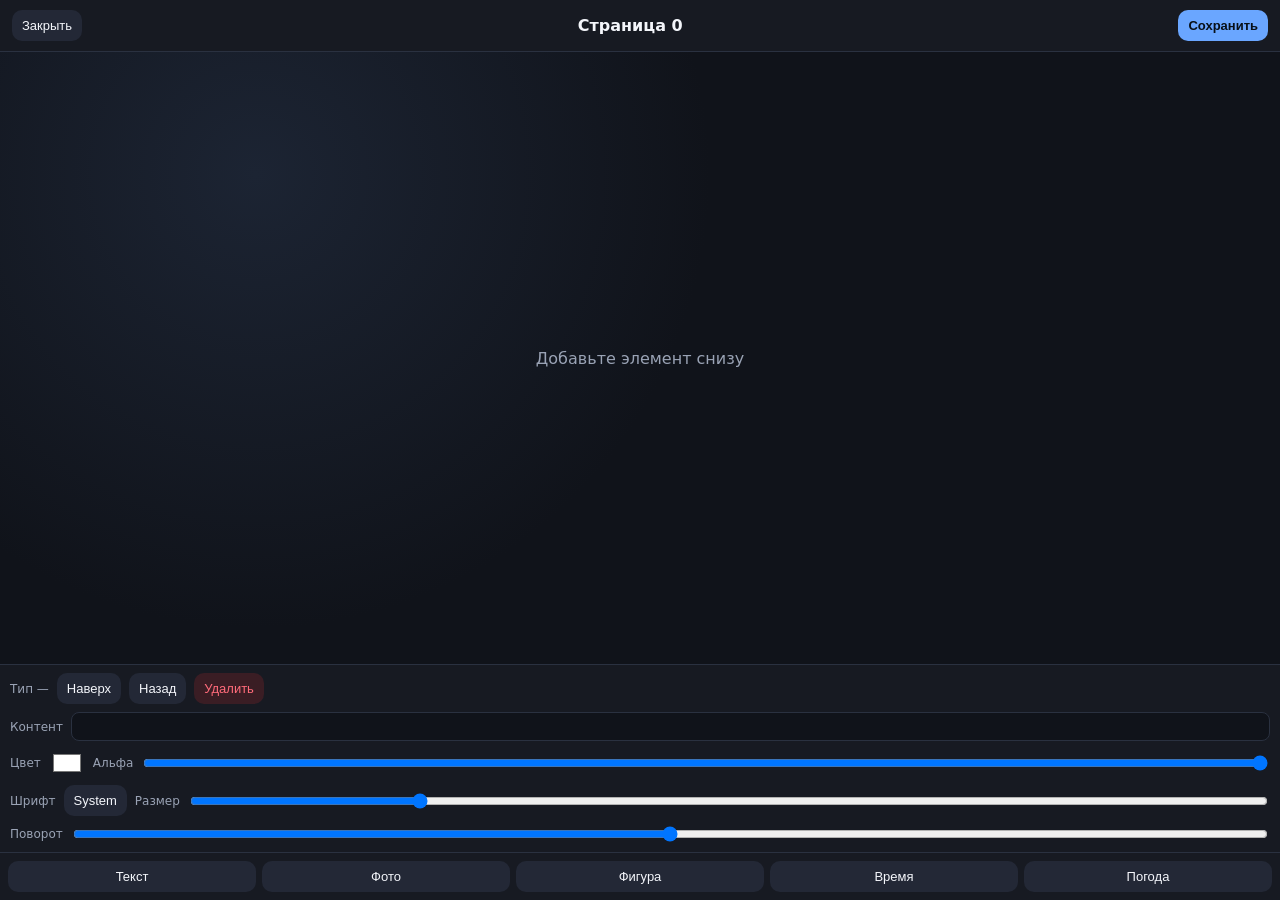
<file: SpringBoardWidgetDesigner/layout/Library/Application Support/SBWidgetDesigner/editor/index.html>
<!DOCTYPE html>
<html lang="ru">
<head>
  <meta charset="utf-8" />
  <meta name="viewport" content="width=device-width, initial-scale=1, viewport-fit=cover, user-scalable=no" />
  <title>Widget Designer</title>
  <link rel="stylesheet" href="editor.css" />
</head>
<body>
  <div id="app">
    <header class="topbar">
      <button id="btnClose" type="button">Закрыть</button>
      <div class="title">Страница <span id="pageLabel">0</span></div>
      <button id="btnSave" type="button" class="primary">Сохранить</button>
    </header>

    <div class="workspace">
      <canvas id="stage"></canvas>
      <div id="emptyHint">Добавьте элемент снизу</div>
    </div>

    <section class="props" id="props">
      <div class="props-row">
        <label>Тип <span id="elType">—</span></label>
        <button id="btnFront" type="button">Наверх</button>
        <button id="btnBack" type="button">Назад</button>
        <button id="btnDelete" type="button" class="danger">Удалить</button>
      </div>
      <div class="props-row">
        <label>Контент</label>
        <input id="propContent" type="text" />
      </div>
      <div class="props-row">
        <label>Цвет</label>
        <input id="propColor" type="color" value="#ffffff" />
        <label>Альфа</label>
        <input id="propOpacity" type="range" min="0" max="100" value="100" />
      </div>
      <div class="props-row">
        <label>Шрифт</label>
        <button id="btnFont" type="button">System</button>
        <label>Размер</label>
        <input id="propSize" type="range" min="10" max="96" value="28" />
      </div>
      <div class="props-row">
        <label>Поворот</label>
        <input id="propRotate" type="range" min="-180" max="180" value="0" />
      </div>
    </section>

    <nav class="toolbar">
      <button data-tool="text" type="button">Текст</button>
      <button data-tool="image" type="button">Фото</button>
      <button data-tool="shape" type="button">Фигура</button>
      <button data-tool="datetime" type="button">Время</button>
      <button data-tool="weather" type="button">Погода</button>
    </nav>
  </div>

  <div id="fontModal" class="modal hidden">
    <div class="modal-card">
      <h2>Шрифты</h2>
      <p class="hint">Файлы .ttf/.otf из Fonts/. Превью через @font-face, без установки в iOS.</p>
      <div id="fontList"></div>
      <button id="btnFontClose" type="button">Закрыть</button>
    </div>
  </div>

  <script src="render.js"></script>
  <script src="editor.js"></script>
</body>
</html>
</file>
<file: SpringBoardWidgetDesigner/layout/Library/Application Support/SBWidgetDesigner/editor/editor.css>
:root {
  --bg: #0d0f14;
  --panel: #171a22;
  --line: #2a3140;
  --text: #f4f6fb;
  --muted: #9aa3b5;
  --accent: #6aa6ff;
  --danger: #ff6b7a;
}

* { box-sizing: border-box; -webkit-tap-highlight-color: transparent; }

html, body {
  margin: 0;
  height: 100%;
  background: var(--bg);
  color: var(--text);
  font-family: -apple-system, system-ui, sans-serif;
  overflow: hidden;
}

#app {
  height: 100%;
  display: flex;
  flex-direction: column;
}

.topbar, .toolbar, .props {
  background: var(--panel);
  border-color: var(--line);
}

.topbar {
  display: flex;
  align-items: center;
  justify-content: space-between;
  padding: calc(10px + env(safe-area-inset-top)) 12px 10px;
  border-bottom: 1px solid var(--line);
  gap: 8px;
}

.title { font-weight: 650; }

button {
  appearance: none;
  border: 0;
  background: #232836;
  color: var(--text);
  border-radius: 10px;
  padding: 8px 10px;
  font-size: 13px;
}

button.primary { background: var(--accent); color: #081018; font-weight: 700; }
button.danger { background: #3a1d24; color: var(--danger); }

.workspace {
  position: relative;
  flex: 1;
  min-height: 0;
  background:
    radial-gradient(circle at 20% 20%, #1c2433, transparent 40%),
    #10131a;
}

#stage {
  width: 100%;
  height: 100%;
  display: block;
  touch-action: none;
}

#emptyHint {
  position: absolute;
  inset: 0;
  display: flex;
  align-items: center;
  justify-content: center;
  color: var(--muted);
  pointer-events: none;
}

.props {
  border-top: 1px solid var(--line);
  padding: 8px 10px;
  display: flex;
  flex-direction: column;
  gap: 8px;
}

.props-row {
  display: flex;
  align-items: center;
  gap: 8px;
  font-size: 12px;
  color: var(--muted);
}

.props-row input[type="text"] {
  flex: 1;
  background: #10131a;
  border: 1px solid var(--line);
  color: var(--text);
  border-radius: 8px;
  padding: 6px 8px;
}

.props-row input[type="range"] { flex: 1; }
.props-row input[type="color"] { width: 36px; height: 28px; border: 0; background: none; }

.toolbar {
  display: grid;
  grid-template-columns: repeat(5, 1fr);
  gap: 6px;
  padding: 8px 8px calc(8px + env(safe-area-inset-bottom));
  border-top: 1px solid var(--line);
}

.modal {
  position: fixed;
  inset: 0;
  background: rgba(0, 0, 0, 0.55);
  display: flex;
  align-items: flex-end;
  justify-content: center;
}

.modal.hidden { display: none; }

.modal-card {
  width: 100%;
  max-height: 72%;
  overflow: auto;
  background: var(--panel);
  border-top-left-radius: 18px;
  border-top-right-radius: 18px;
  padding: 16px;
}

.font-item {
  padding: 12px 0;
  border-bottom: 1px solid var(--line);
}

.font-item .preview {
  font-size: 22px;
  color: var(--text);
}

.hint { color: var(--muted); font-size: 12px; }
</file>
